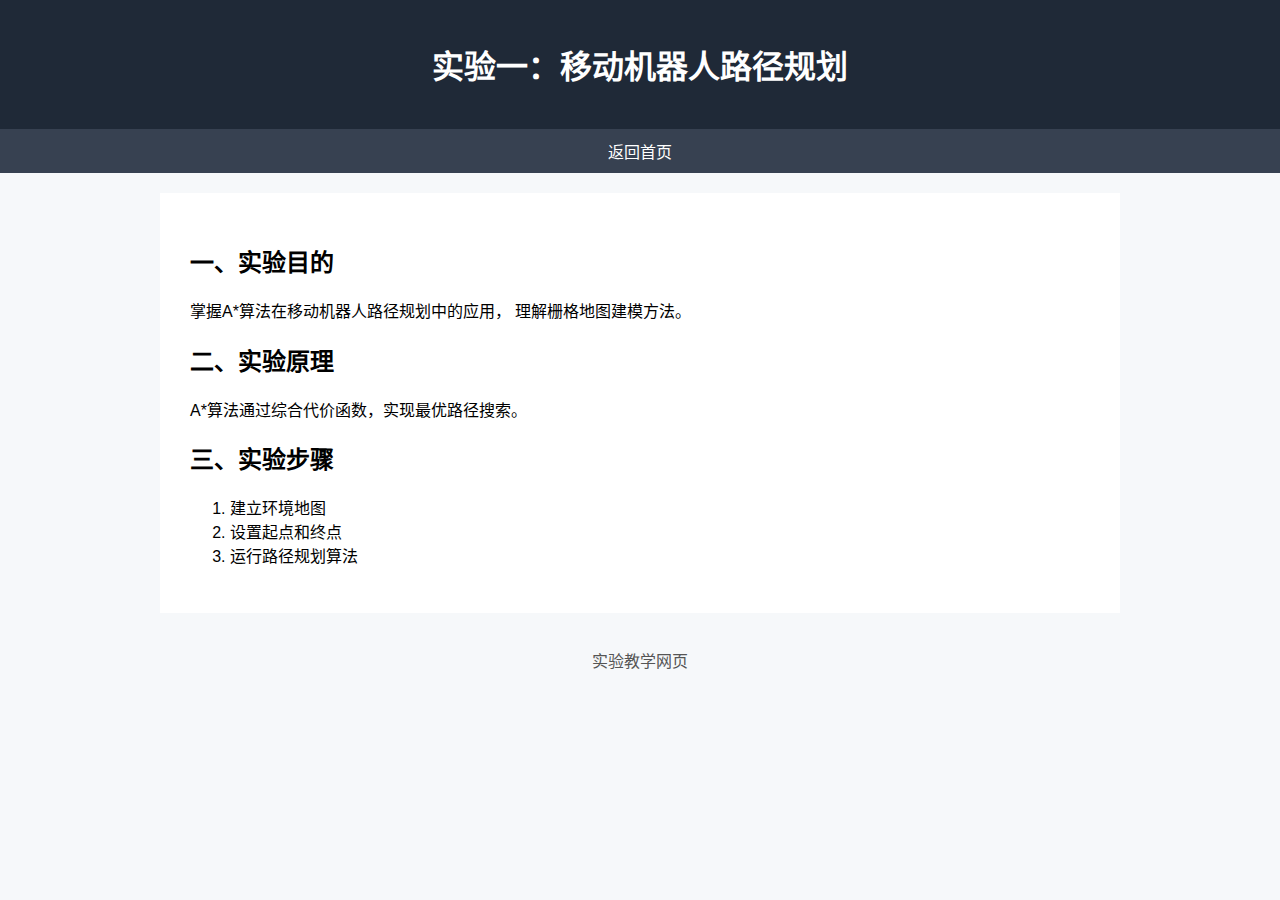
<file: experiment.html>
<!DOCTYPE html>
<html lang="zh-CN">
<head>
  <meta charset="UTF-8">
  <title>实验内容</title>
  <link rel="stylesheet" href="css/style.css">
</head>
<body>

<header>
  <h1>实验一：移动机器人路径规划</h1>
</header>

<nav>
  <a href="index.html">返回首页</a>
</nav>

<main>
  <h2>一、实验目的</h2>
  <p>
    掌握A*算法在移动机器人路径规划中的应用，
    理解栅格地图建模方法。
  </p>

  <h2>二、实验原理</h2>
  <p>
    A*算法通过综合代价函数，实现最优路径搜索。
  </p>

  <h2>三、实验步骤</h2>
  <ol>
    <li>建立环境地图</li>
    <li>设置起点和终点</li>
    <li>运行路径规划算法</li>
  </ol>
</main>

<footer>
  实验教学网页
</footer>

</body>
</html>
</file>
<file: css/style.css>
body {
  font-family: "Microsoft YaHei", Arial;
  margin: 0;
  background: #f6f8fa;
}

header {
  background: #1f2937;
  color: white;
  padding: 20px;
  text-align: center;
}

nav {
  background: #374151;
  padding: 10px;
  text-align: center;
}

nav a {
  color: white;
  margin: 0 15px;
  text-decoration: none;
}

nav a:hover {
  text-decoration: underline;
}

main {
  padding: 30px;
  background: white;
  max-width: 900px;
  margin: 20px auto;
}

footer {
  text-align: center;
  padding: 15px;
  color: #555;
}
</file>
